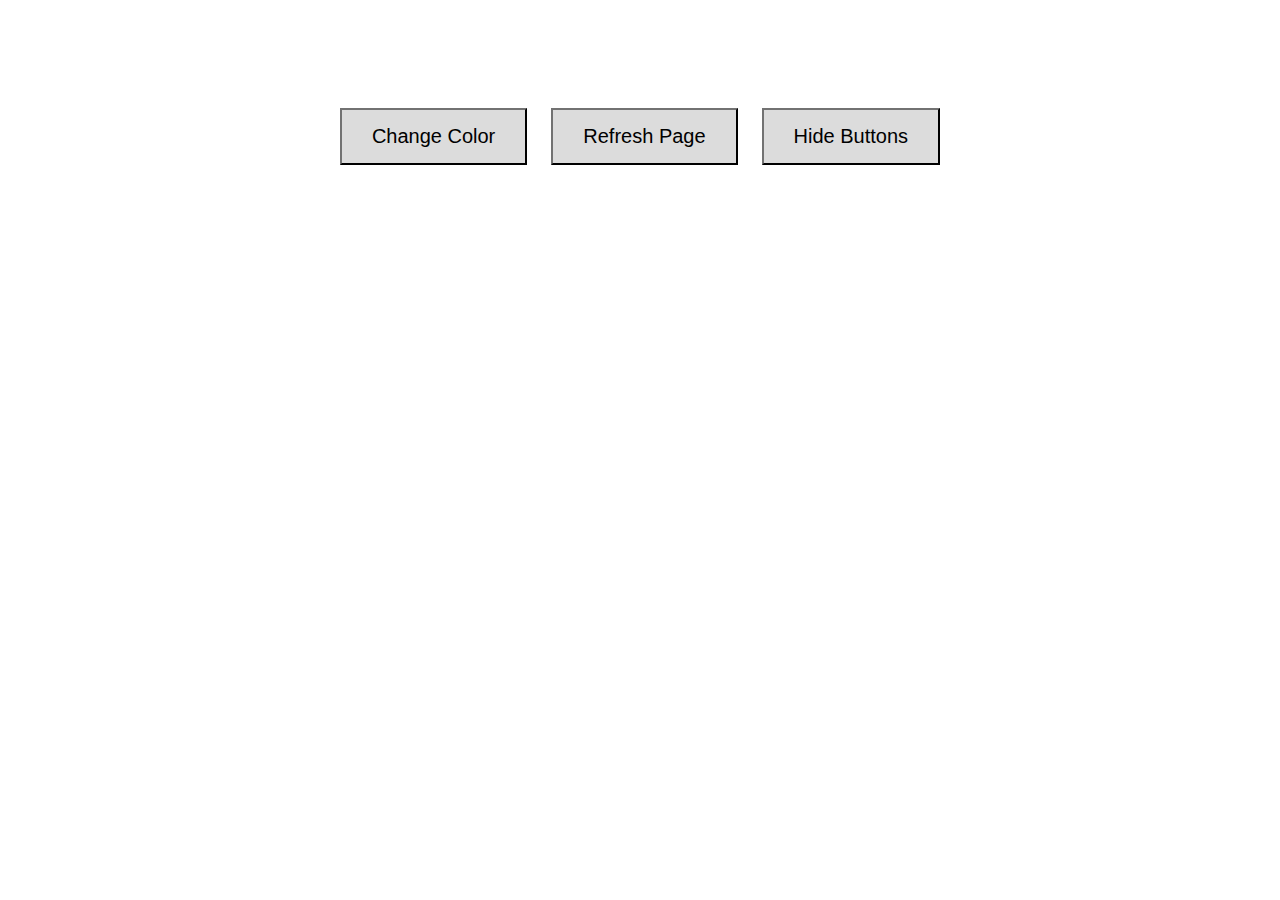
<file: index.html>
<!DOCTYPE html>
<html>
<head>
    <title>Color Changer</title>
    <link rel="stylesheet" href="colorchanger.css">
</head>
<body>
    <button id="color-button">Change Color</button>
    <button id="refresh-button">Refresh Page</button>
    <button id="hide-button">Hide Buttons</button>
    
    <script src="colorchanger.js"></script>
</body>
</html>
</file>
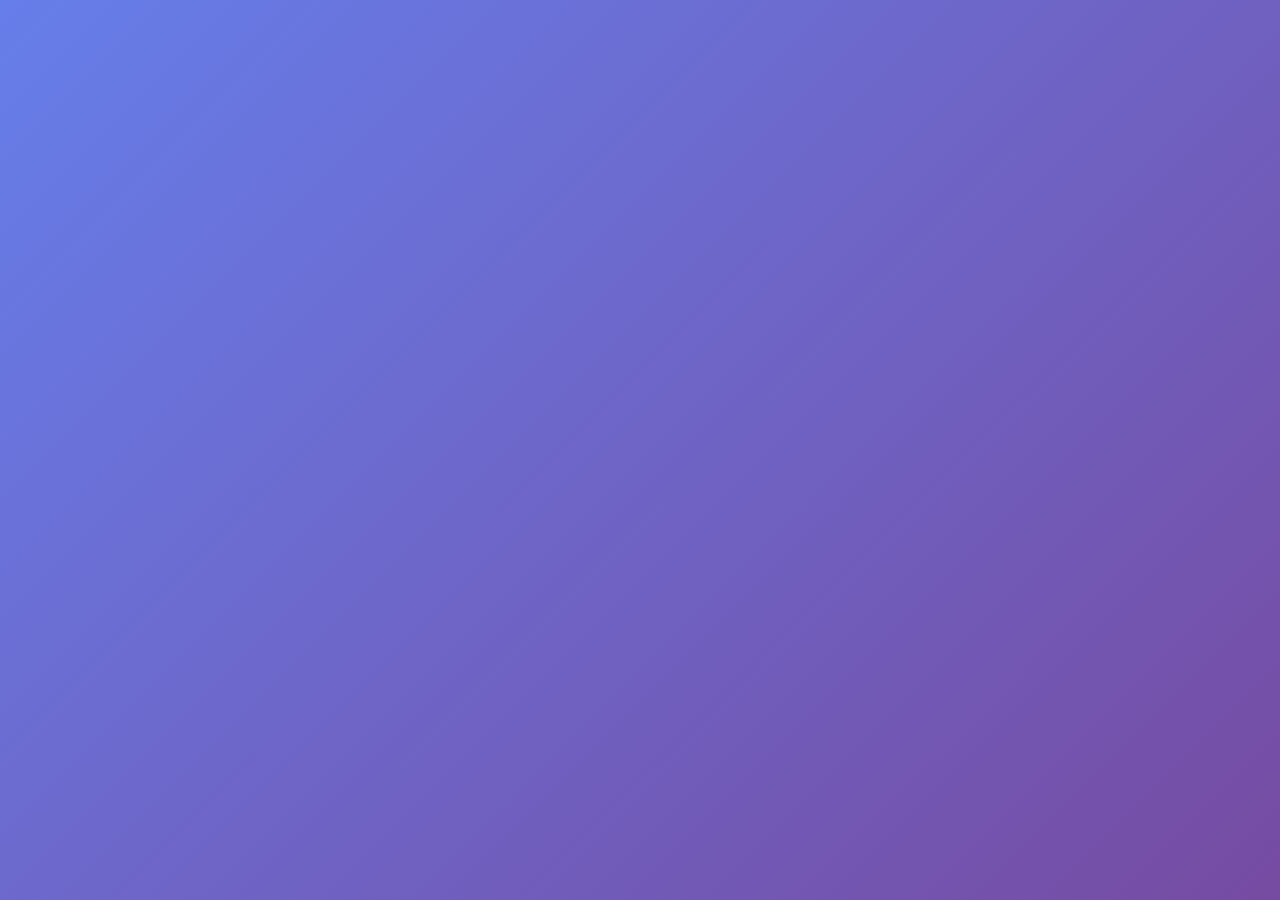
<file: lofiwall.html>
<!DOCTYPE html>
<html lang="en">
<head>
    <meta charset="UTF-8" />
    <meta name="viewport" content="width=device-width, initial-scale=1.0">
    <title>Lofi Wall</title>
    <link rel="stylesheet" href="lofiwall.css">
</head>
<body>
    <div class="container">
        <div class="cube-grid" id="cubeGrid">
            <!-- Cubes will be dynamically generated -->
        </div>
    </div>
    
    <script src="lofiwall.js"></script>
</body>
</html>
</file>
<file: colorchanger.css>
body {
    text-align: center;
}

button {
    padding: 15px 30px;
    font-size: 20px;
    margin-top: 100px;
    margin-left: 10px;    /* Space between buttons */
    margin-right: 10px;   /* Space between buttons */
    background-color: rgb(220, 220, 220);
    font-family: Arial;
    border-color: rgb(30, 30, 30);
}

button:hover {
    background-color: rgb(210, 210, 210);
}
</file>
<file: lofiwall.css>
* {
    margin: 0;
    padding: 0;
    box-sizing: border-box;
}

body {
    background: linear-gradient(135deg, #667eea 0%, #764ba2 100%);
    font-family: 'Arial', sans-serif;
    height: 100vh;
    overflow: hidden;
    margin: 0;
    padding: 0;
}

.container {
    width: 100%;
    height: 100vh;
    margin: 0;
    padding: 0;
    display: flex;
    flex-direction: column;
    align-items: center;
    justify-content: flex-start;
    padding-top: 210px;
}

.cube-grid {
    display: grid;
    grid-template-columns: repeat(4, 100px);
    grid-template-rows: repeat(2, 100px);
    gap: 0;
    overflow: hidden;
}

.cube {
    cursor: pointer;
    transition: transform 0.3s ease, box-shadow 0.3s ease;
    border: none;
    position: relative;
    overflow: hidden;
}

.cube:hover {
    transform: scale(1.1);
    box-shadow: 0 10px 30px rgba(0,0,0,0.5);
    z-index: 10;
}

@media (max-width: 768px) {
    .container {
        padding-top: 190px;
    }
    
    .cube-grid {
        grid-template-columns: repeat(4, 80px);
        grid-template-rows: repeat(2, 80px);
    }
    
    .cube:hover {
        transform: scale(1.05);
    }
}
</file>
